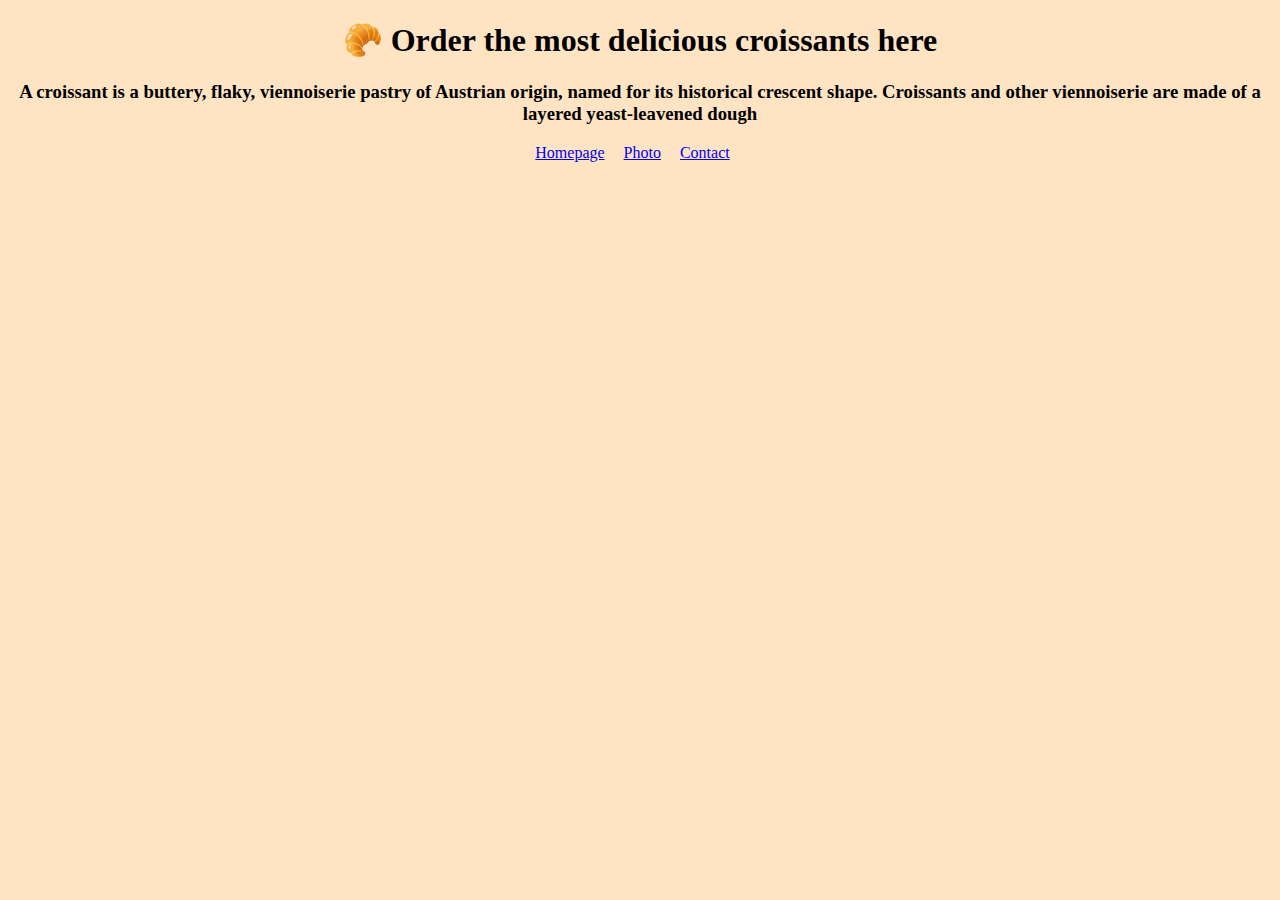
<file: index.html>
<!DOCTYPE html>
<html lang="en">
  <head>
    <meta charset="UTF-8" />
    <meta
      name="description"
      content="You can order the most delicious croissants here."
    />
    <meta http-equiv="X-UA-Compatible" content="IE=edge" />
    <meta name="viewport" content="width=device-width, initial-scale=1.0" />
    <link rel="stylesheet" href="/style/app.css" />
    <title>Buying the delicious croissants - Croissant.com</title>
  </head>
  <body>
    <h1>🥐 Order the most delicious croissants here</h1>
    <h3>
      A croissant is a buttery, flaky, viennoiserie pastry of Austrian origin,
      named for its historical crescent shape. Croissants and other viennoiserie
      are made of a layered yeast-leavened dough
    </h3>
    <div class="links">
      <a href="/">Homepage</a>
      <a href="/photo.html">Photo</a>
      <a href="/contact.html">Contact</a>
    </div>
  </body>
</html>
</file>
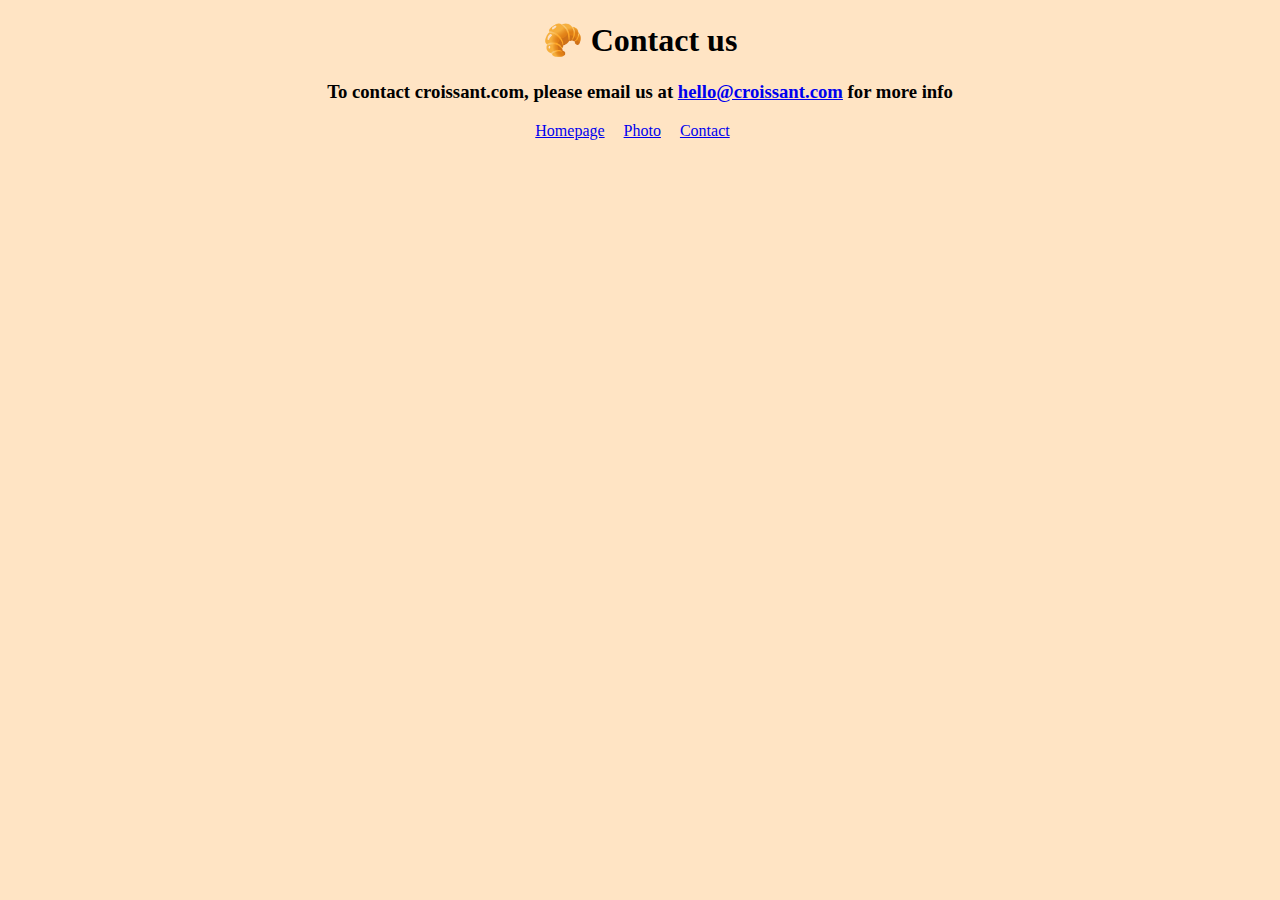
<file: contact.html>
<!DOCTYPE html>
<html lang="en">
  <head>
    <meta charset="UTF-8" />
    <meta http-equiv="X-UA-Compatible" content="IE=edge" />
    <meta name="viewport" content="width=device-width, initial-scale=1.0" />
    <link rel="stylesheet" href="/style/app.css" />
    <title>Contact us - Croissant.com</title>
  </head>
  <body>
    <h1>🥐 Contact us</h1>
    <h3>
      To contact croissant.com, please email us at
      <a href="mailto:hello@croissant.com">hello@croissant.com</a> for more info
    </h3>
    <div class="links">
      <a href="/">Homepage</a>
      <a href="/photo.html">Photo</a>
      <a href="/contact.html">Contact</a>
    </div>
  </body>
</html>
</file>
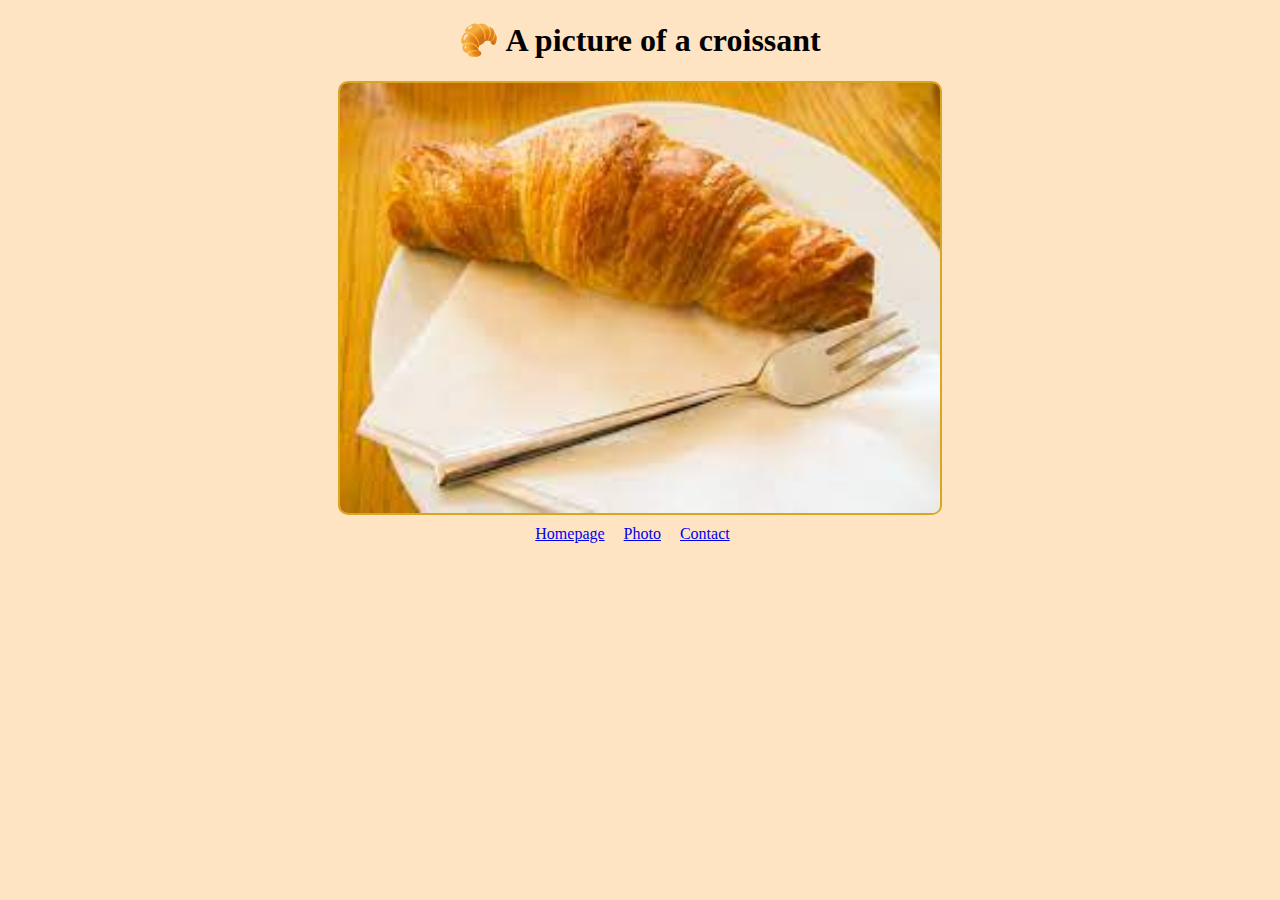
<file: photo.html>
<!DOCTYPE html>
<html lang="en">
  <head>
    <meta charset="UTF-8" />
    <meta http-equiv="X-UA-Compatible" content="IE=edge" />
    <meta name="viewport" content="width=device-width, initial-scale=1.0" />
    <link rel="stylesheet" href="/style/app.css" />
    <title>Croissant Photo - Croissant.com</title>
  </head>
  <body>
    <h1>🥐 A picture of a croissant</h1>
    <img src="/image/croissant.jpg" class="croissant-img" alt="croissant" />
    <div class="links">
      <a href="/">Homepage</a>
      <a href="/photo.html">Photo</a>
      <a href="/contact.html">Contact</a>
    </div>
  </body>
</html>
</file>
<file: style/app.css>
body {
  text-align: center;
  background-color: bisque;
}
.croissant-img {
  display: block;
  margin: 10px auto;
  width: 600px;
  border: 2px solid goldenrod;
  border-radius: 10px;
}
.links a {
  margin-right: 15px;
}
</file>
